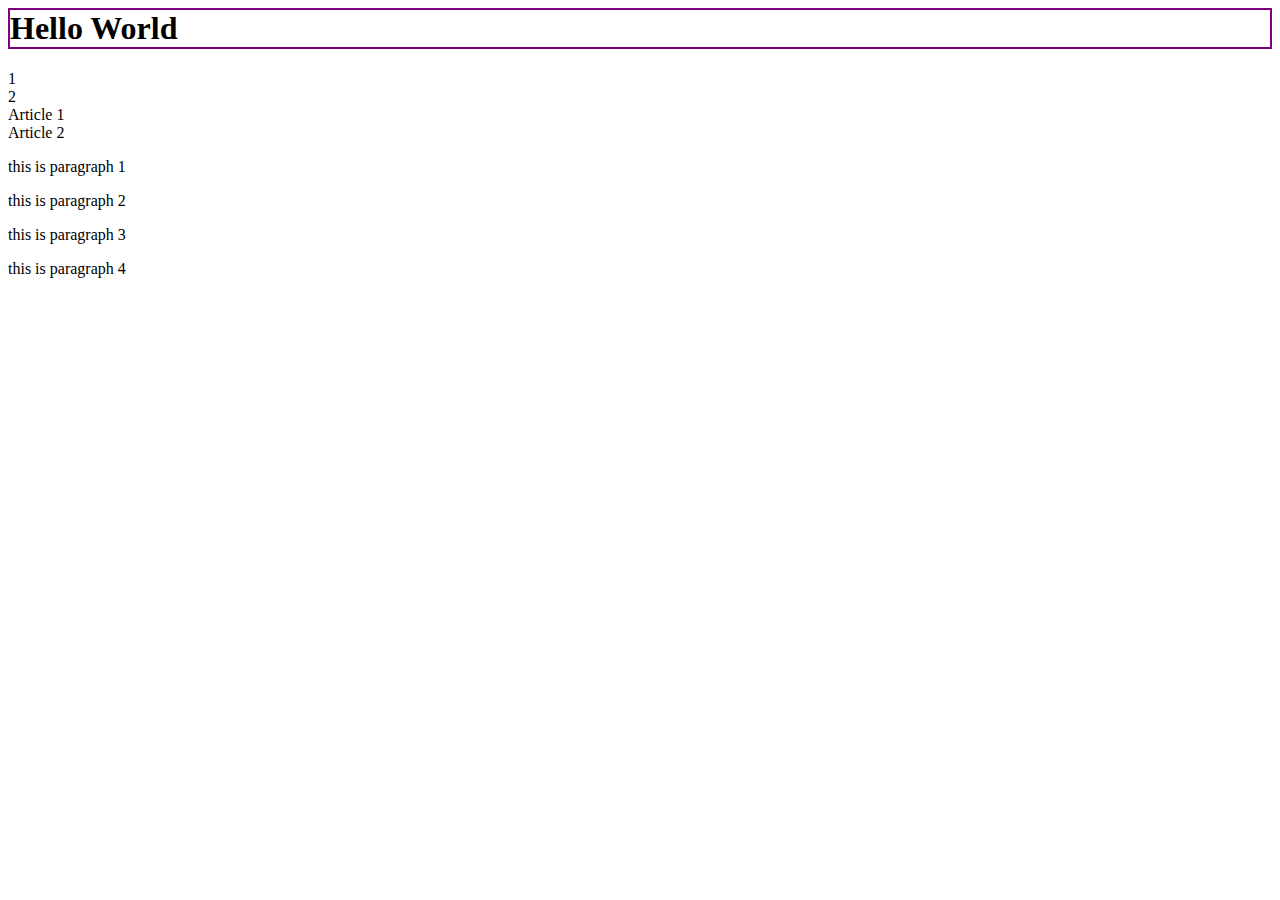
<file: index.html>
<html lang="en">
    <head>
        <link rel="stylesheet" href="index.css"/>
    <script src="index.js"></script>
    
</head>
<body>
<h1 id="targetMe">Hello World</h1>
</body>
<div>1</div>
<div>2</div>
<article class="art"> Article 1</article>
<article class="art"> Article 2</article>

<p>this is paragraph 1 </p>
<p>this is paragraph 2 </p>
<p>this is paragraph 3</p>
<p>this is paragraph 4</p>


</html>
</file>
<file: index.css>
h1{
    border: solid 2px purple; 
}
</file>
